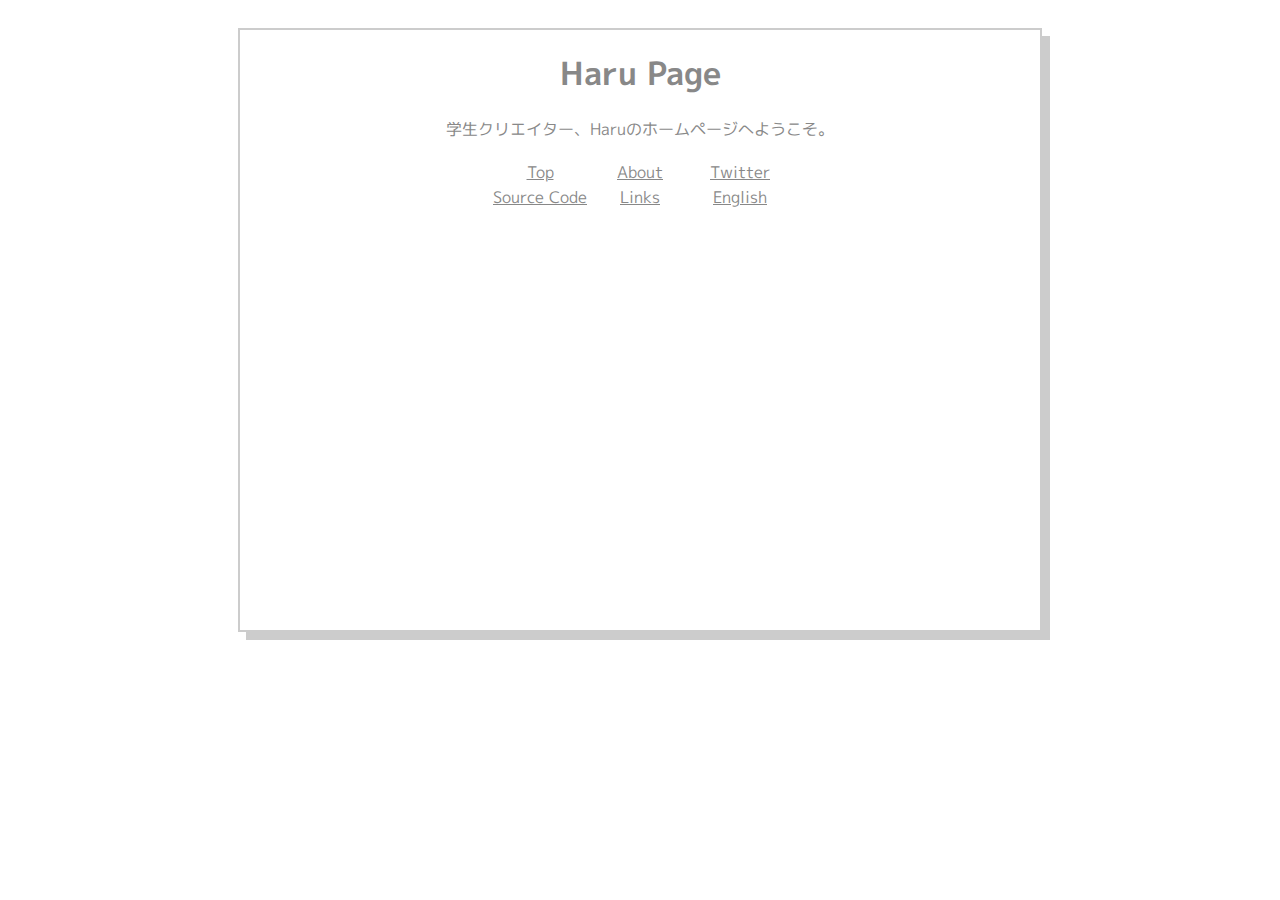
<file: index.html>
<!DOCTYPE html>
<html>
<head prefix="og: http://ogp.me/ns#">
<link rel="stylesheet" type="text/css" href="css/css1.css">
<link href="https://fonts.googleapis.com/css2?family=M+PLUS+1p:wght@400;900&display=swap" rel="stylesheet">
<title>Top / Haru Page</title>
<meta name="viewport" content="width=device-width,initial-scale=1.0">
<meta property="og:title" content="Haru Page">
<meta property="og:url" content="https://harugomaru.github.io">
<meta property="og:site_name" content="Haru Page">
<meta property="og:description" content="学生クリエイター、HaruのHP">
<meta name="twitter:card" content="summary">
<meta charset="UTF-8">
</head>
<body>
<div class="main">
<h1>Haru Page</h1>
学生クリエイター、Haruのホームページへようこそ。
<div class="row">
<div class="col">
        <a href="index.html">Top</a>
    </div>
    <div class="col">
        <a href="about.html">About</a>
    </div>
    <div class="col">
        <a href="https://twitter.com/SRharu1/">Twitter</a>
    </div> 
    <div class="col">
        <a href="https://github.com/harugomaru/harugomaru.github.io/">Source Code</a>
    </div>
    <div class="col">
        <a href="link.html">Links</a>
    </div>
    <div class="col">
        <a href="../en/index.html">English</a>
    </div>
</div>
</div>
</body>
</html>
</file>
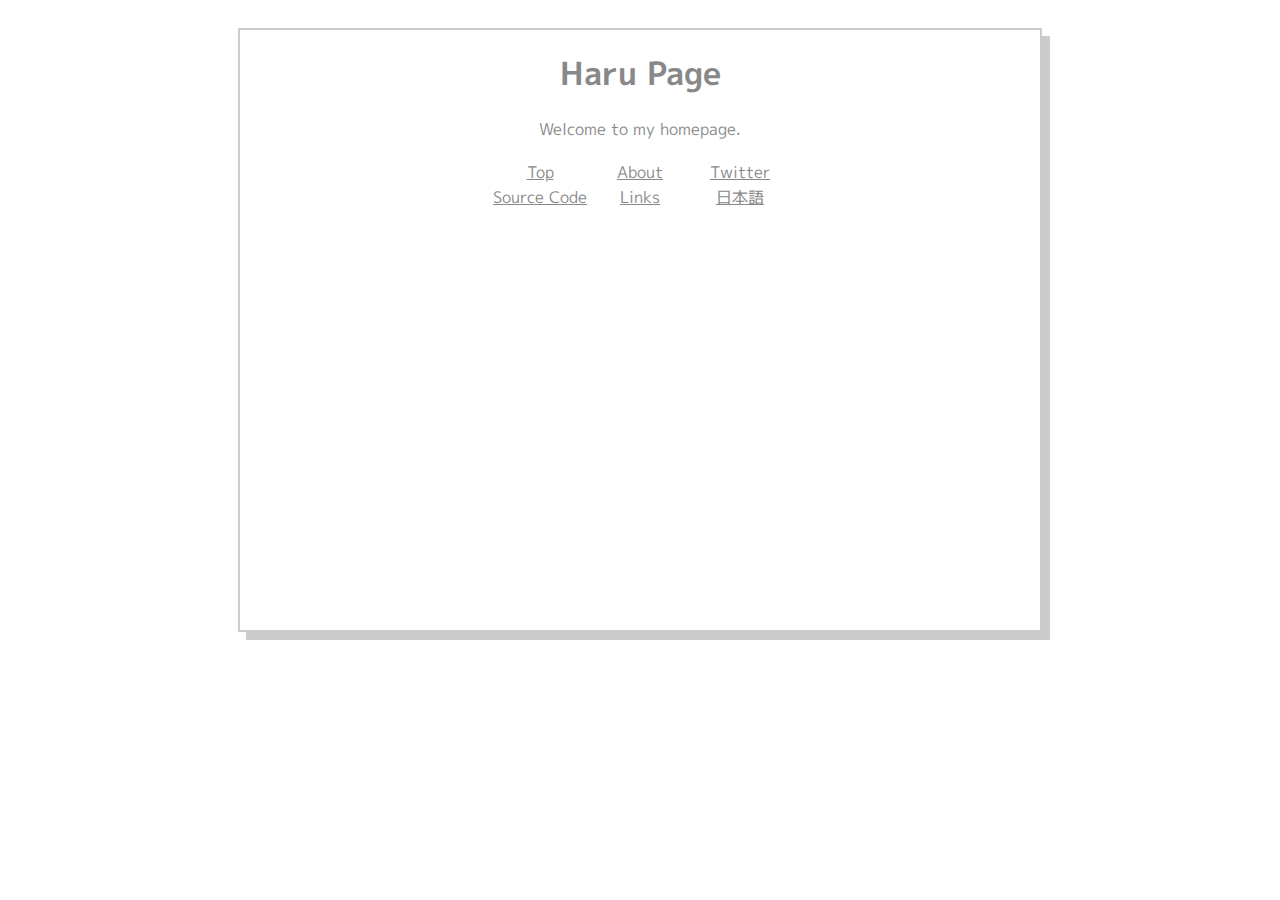
<file: en/index.html>
<!DOCTYPE html>
<html>
<head prefix="og: http://ogp.me/ns#">
<link rel="stylesheet" type="text/css" href="../css/css1.css">
<link href="https://fonts.googleapis.com/css2?family=M+PLUS+1p:wght@400;900&display=swap" rel="stylesheet">
<title>Top / Haru Page</title>
<meta name="viewport" content="width=device-width,initial-scale=1.0">
<meta property="og:title" content="Haru Page">
<meta property="og:url" content="https://harugomaru.github.io">
<meta property="og:site_name" content="Haru Page">
<meta property="og:description" content="学生クリエイター、HaruのHP">
<meta name="twitter:card" content="summary">
<meta charset="UTF-8">
</head>
<body>
<div class="main">
<h1>Haru Page</h1>
Welcome to my homepage.
<div class="row">
<div class="col">
        <a href="index.html">Top</a>
    </div>
    <div class="col">
        <a href="about.html">About</a>
    </div>
    <div class="col">
        <a href="https://twitter.com/SRharu1/">Twitter</a>
    </div> 
    <div class="col">
        <a href="https://github.com/harugomaru/harugomaru.github.io/">Source Code</a>
    </div>
    <div class="col">
        <a href="link.html">Links</a>
    </div>
    <div class="col">
        <a href="../index.html">日本語</a>
    </div>
</div>
</div>
</body>
</html>
</file>
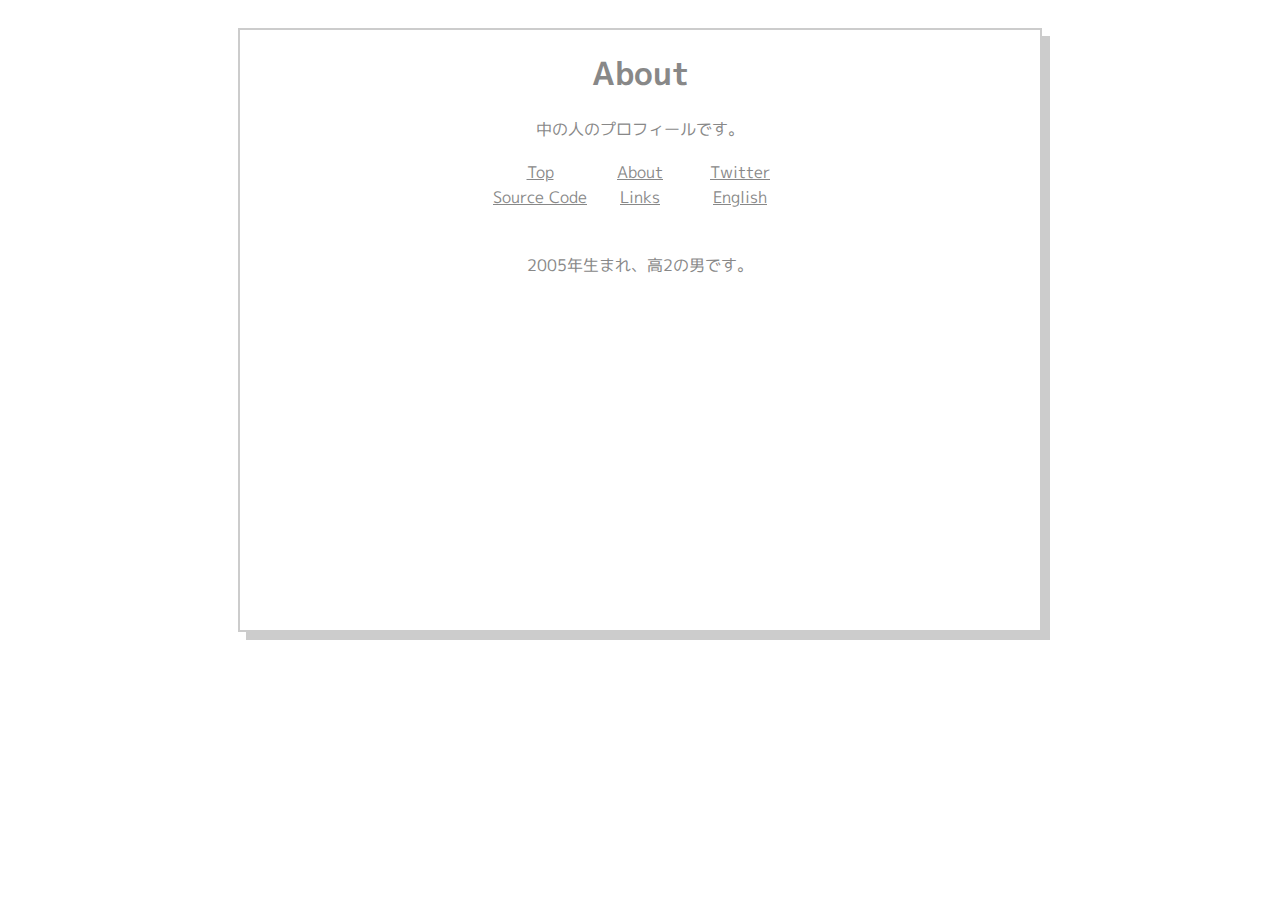
<file: about.html>
<!DOCTYPE html>
<html>
<head prefix="og: http://ogp.me/ns#">
<link rel="stylesheet" type="text/css" href="css/css1.css">
<link href="https://fonts.googleapis.com/css2?family=M+PLUS+1p:wght@400;900&display=swap" rel="stylesheet">
<title>About / Haru Page</title>
<meta name="viewport" content="width=device-width,initial-scale=1.0">
<meta property="og:title" content="Haru Page">
<meta property="og:url" content="https://harugomaru.github.io">
<meta property="og:site_name" content="Haru Page">
<meta property="og:description" content="学生クリエイター、HaruのHP">
<meta name="twitter:card" content="summary">
<meta charset="UTF-8">
</head>
<body>
<div class="main">
<h1>About</h1>
中の人のプロフィールです。
<div class="row">
<div class="col">
        <a href="index.html">Top</a>
    </div>
    <div class="col">
        <a href="about.html">About</a>
    </div>
    <div class="col">
        <a href="https://twitter.com/SRharu1/">Twitter</a>
    </div> 
    <div class="col">
        <a href="https://github.com/harugomaru/harugomaru.github.io/">Source Code</a>
    </div>
    <div class="col">
        <a href="link.html">Links</a>
    </div>
    <div class="col">
        <a href="../en/index.html">English</a>
    </div>
</div>
<br>
2005年生まれ、高2の男です。
</div>
</body>
</html>
</file>
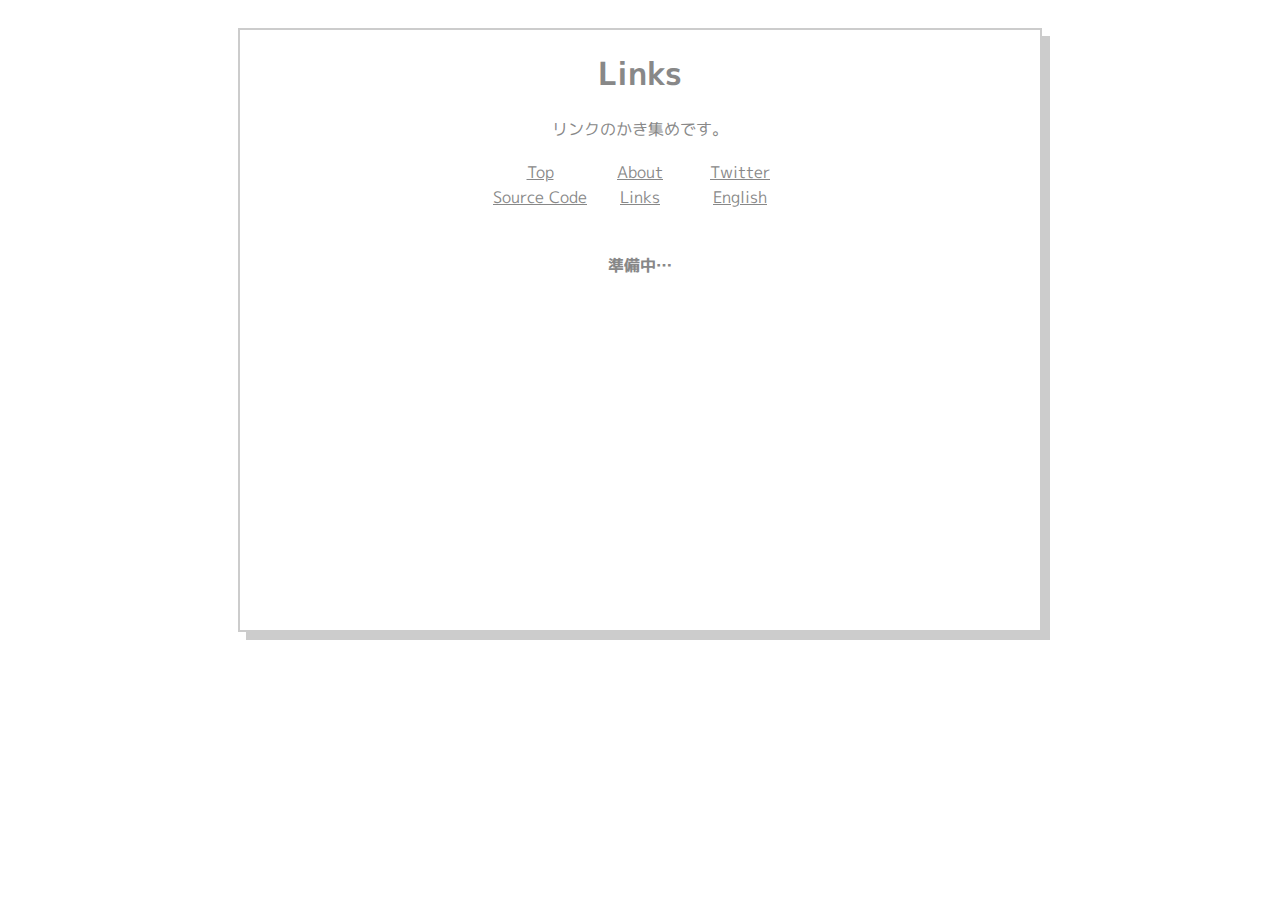
<file: link.html>
<!DOCTYPE html>
<html>
<head prefix="og: http://ogp.me/ns#">
<link rel="stylesheet" type="text/css" href="css/css1.css">
<link href="https://fonts.googleapis.com/css2?family=M+PLUS+1p:wght@400;900&display=swap" rel="stylesheet">
<title>About / Haru Page</title>
<meta name="viewport" content="width=device-width,initial-scale=1.0">
<meta property="og:title" content="Haru Page">
<meta property="og:url" content="https://harugomaru.github.io">
<meta property="og:site_name" content="Haru Page">
<meta property="og:description" content="学生クリエイター、HaruのHP">
<meta name="twitter:card" content="summary">
<meta charset="UTF-8">
</head>
<body>
<div class="main">
<h1>Links</h1>
リンクのかき集めです。
<div class="row">
<div class="col">
        <a href="index.html">Top</a>
    </div>
    <div class="col">
        <a href="about.html">About</a>
    </div>
    <div class="col">
        <a href="https://twitter.com/SRharu1/">Twitter</a>
    </div> 
    <div class="col">
        <a href="https://github.com/harugomaru/harugomaru.github.io/">Source Code</a>
    </div>
    <div class="col">
        <a href="link.html">Links</a>
    </div>
    <div class="col">
        <a href="../en/index.html">English</a>
    </div>
</div>
<br>
<strong>準備中…</strong>
</div>
</body>
</html>
</file>
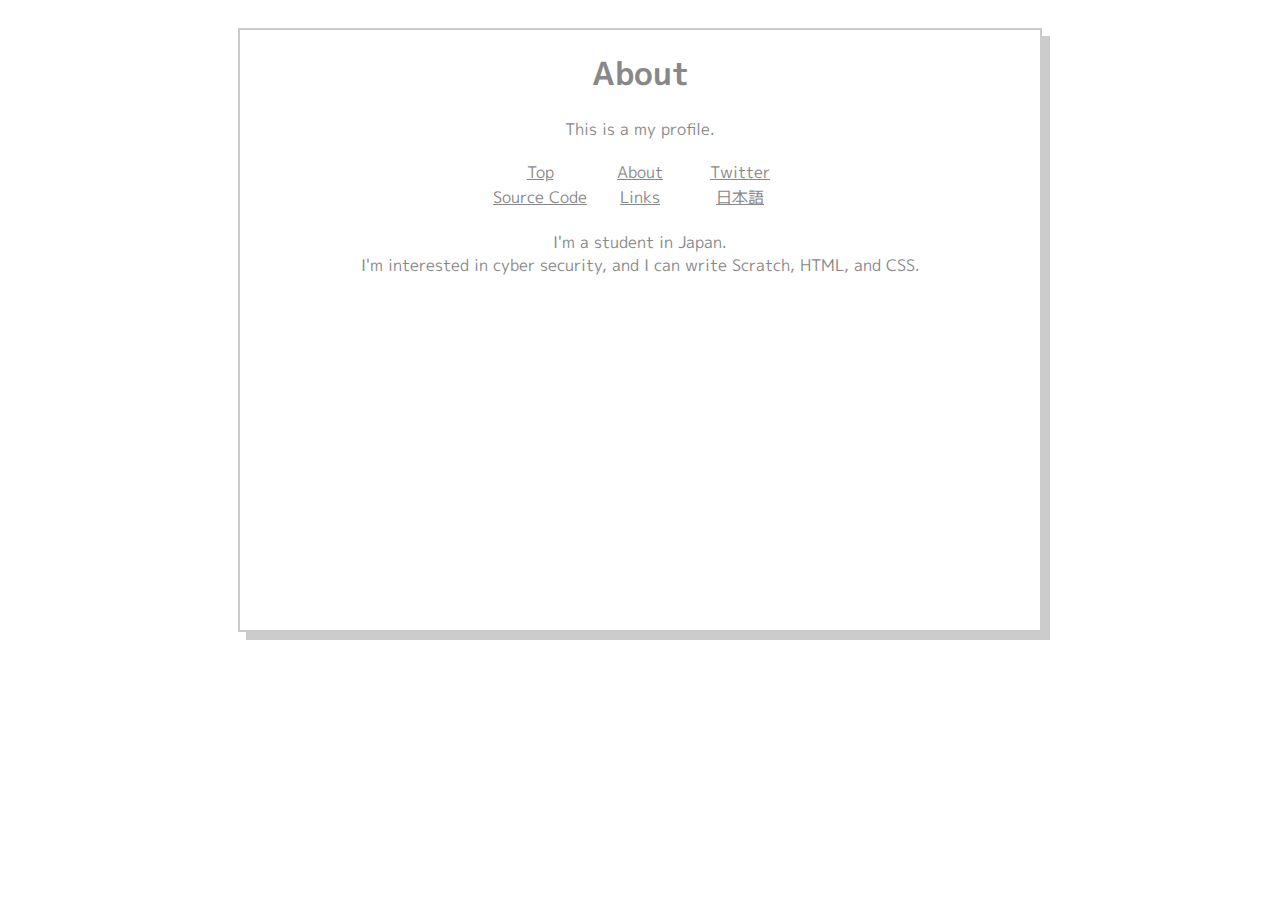
<file: en/about.html>
<!DOCTYPE html>
<html>
<head prefix="og: http://ogp.me/ns#">
<link rel="stylesheet" type="text/css" href="../css/css1.css">
<link href="https://fonts.googleapis.com/css2?family=M+PLUS+1p:wght@400;900&display=swap" rel="stylesheet">
<title>About / Haru Page</title>
<meta name="viewport" content="width=device-width,initial-scale=1.0">
<meta property="og:title" content="Haru Page">
<meta property="og:url" content="https://harugomaru.github.io">
<meta property="og:site_name" content="Haru Page">
<meta property="og:description" content="学生クリエイター、HaruのHP">
<meta name="twitter:card" content="summary">
<meta charset="UTF-8">
</head>
<body>
<div class="main">
<h1>About</h1>
This is a my profile.
<div class="row">
<div class="col">
        <a href="index.html">Top</a>
    </div>
    <div class="col">
        <a href="about.html">About</a>
    </div>
    <div class="col">
        <a href="https://twitter.com/SRharu1/">Twitter</a>
    </div> 
    <div class="col">
        <a href="https://github.com/harugomaru/harugomaru.github.io/">Source Code</a>
    </div>
    <div class="col">
        <a href="link.html">Links</a>
    </div>
    <div class="col">
        <a href="../index.html">日本語</a>
    </div>
</div>
I'm a student in Japan.<br>
I'm interested in cyber security, and I can write Scratch, HTML, and CSS.
</div>
</body>
</html>
</file>
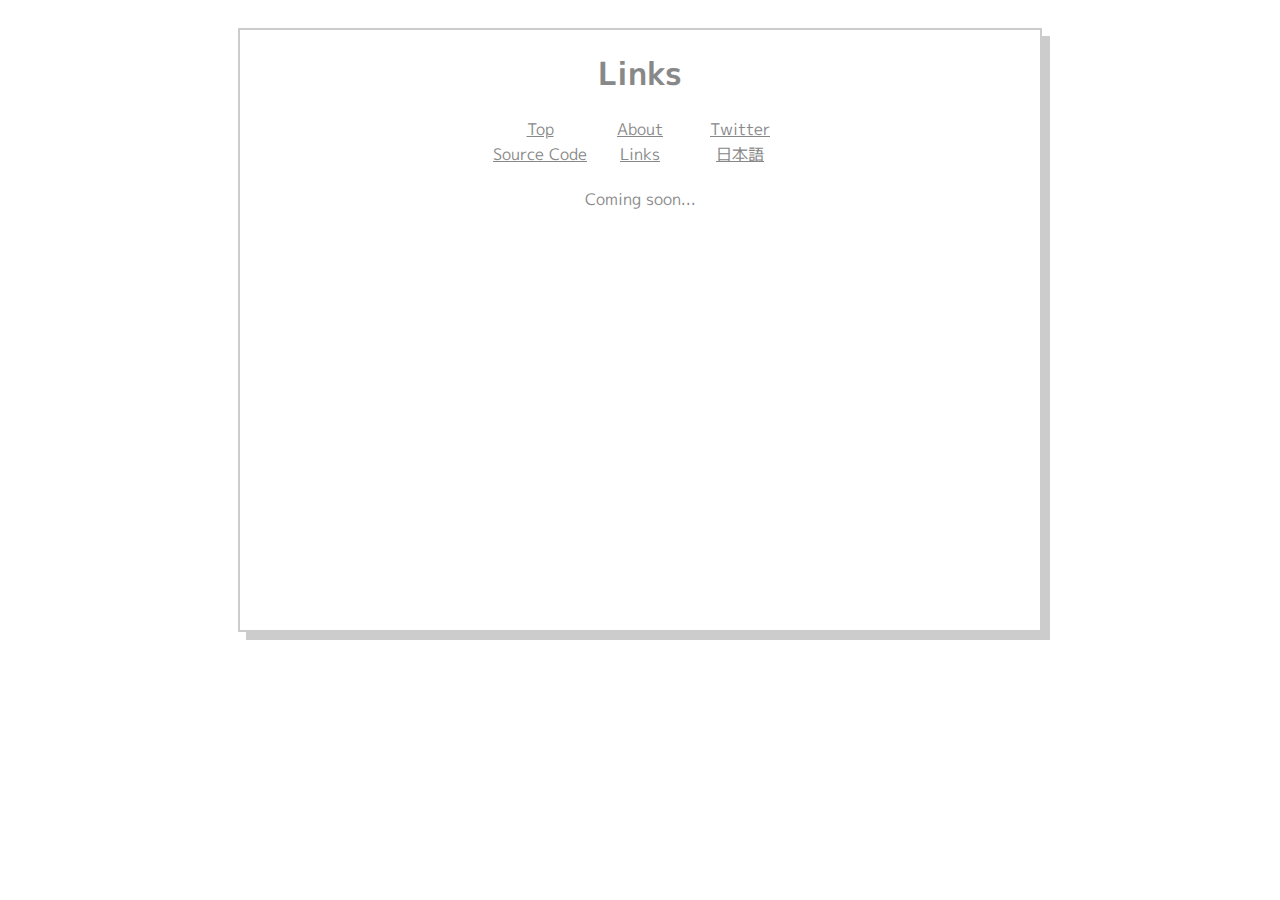
<file: en/link.html>
<!DOCTYPE html>
<html>
<head prefix="og: http://ogp.me/ns#">
<link rel="stylesheet" type="text/css" href="../css/css1.css">
<link href="https://fonts.googleapis.com/css2?family=M+PLUS+1p:wght@400;900&display=swap" rel="stylesheet">
<title>Links / Haru Page</title>
<meta name="viewport" content="width=device-width,initial-scale=1.0">
<meta property="og:title" content="Haru Page">
<meta property="og:url" content="https://harugomaru.github.io">
<meta property="og:site_name" content="Haru Page">
<meta property="og:description" content="学生クリエイター、HaruのHP">
<meta name="twitter:card" content="summary">
<meta charset="UTF-8">
</head>
<body>
<div class="main">
<h1>Links</h1>
<div class="row">
<div class="col">
        <a href="index.html">Top</a>
    </div>
    <div class="col">
        <a href="about.html">About</a>
    </div>
    <div class="col">
        <a href="https://twitter.com/SRharu1/">Twitter</a>
    </div> 
    <div class="col">
        <a href="https://github.com/harugomaru/harugomaru.github.io/">Source Code</a>
    </div>
    <div class="col">
        <a href="link.html">Links</a>
    </div>
    <div class="col">
        <a href="../index.html">日本語</a>
    </div>
</div>
<string>Coming soon...</strong>
</div>
</body>
</html>
</file>
<file: css/css1.css>
body {
    background-attachment: fixed;
    color: #888;
    display: flex;
    justify-content: center;
    align-items: center;
    font-family: 'M PLUS 1p', sans-serif;
    }

p {
    text-indent: 1em;
    }
    
.ul {
    margin-bottom: 50px;
}
    
h1 {
    margin-top: 20px;
    }

a:link {
    color: #888;
    }

a:visited {
    color: #888;
    }

a:hover {
    color: #CCC;
    }

a:active {
    color: #CCC;
    }

.main {
    border: 2px solid #CCC;
    background-color: #FFF;
    text-align: center;
    box-shadow: 8px 8px rgba(0,0,0,0.2);
    margin-top: 20px;
    margin-bottom: 20px;
    
    }

.paper {
    border: 2px solid #CCC;
    background-color: #FFF;
    box-shadow: 8px 8px rgba(0,0,0,0.2);
}

.paper-b {
    border: 2px solid #000;
    background-color: #FFF;
    box-shadow: 8px 8px rgba(0,0,0,0.2);
}

.koushin{
    font-style: italic;
    text-decoration: underline;
    color: #CCC;

}

.row {
  margin:20px auto;
  width: 300px;
  display: flex;
  flex-wrap:wrap;
  clear: both;
}

.col {
  width: calc(100% / 3);
  height: 25px;
}

@media screen and (min-width: 859px) {
.main{
    width: 800px;
    min-height: 600px;
    }

img{
    margin-top: 20px;
}

.content {
    margin: 20px 10%;
    text-align: left;
}

}

@media screen and (max-width: 858px) and (min-width: 351px) {
.main{
    width: 95%;
    height: auto;

    }
.content {
    margin: 20px 10%;
    text-align: left;
}

img{
    width: 95%;
    max-width: 300px;
    height: auto;
}

}
@media screen and (max-width: 350px) {

.main{
    width: 95%;
    height: auto;
    }
.row{
    width: 95%;
}
img{
    width: 95%;
    height: auto;
}


.content {
    margin: 20px 20px;
    text-align: left;
}


}
</file>
